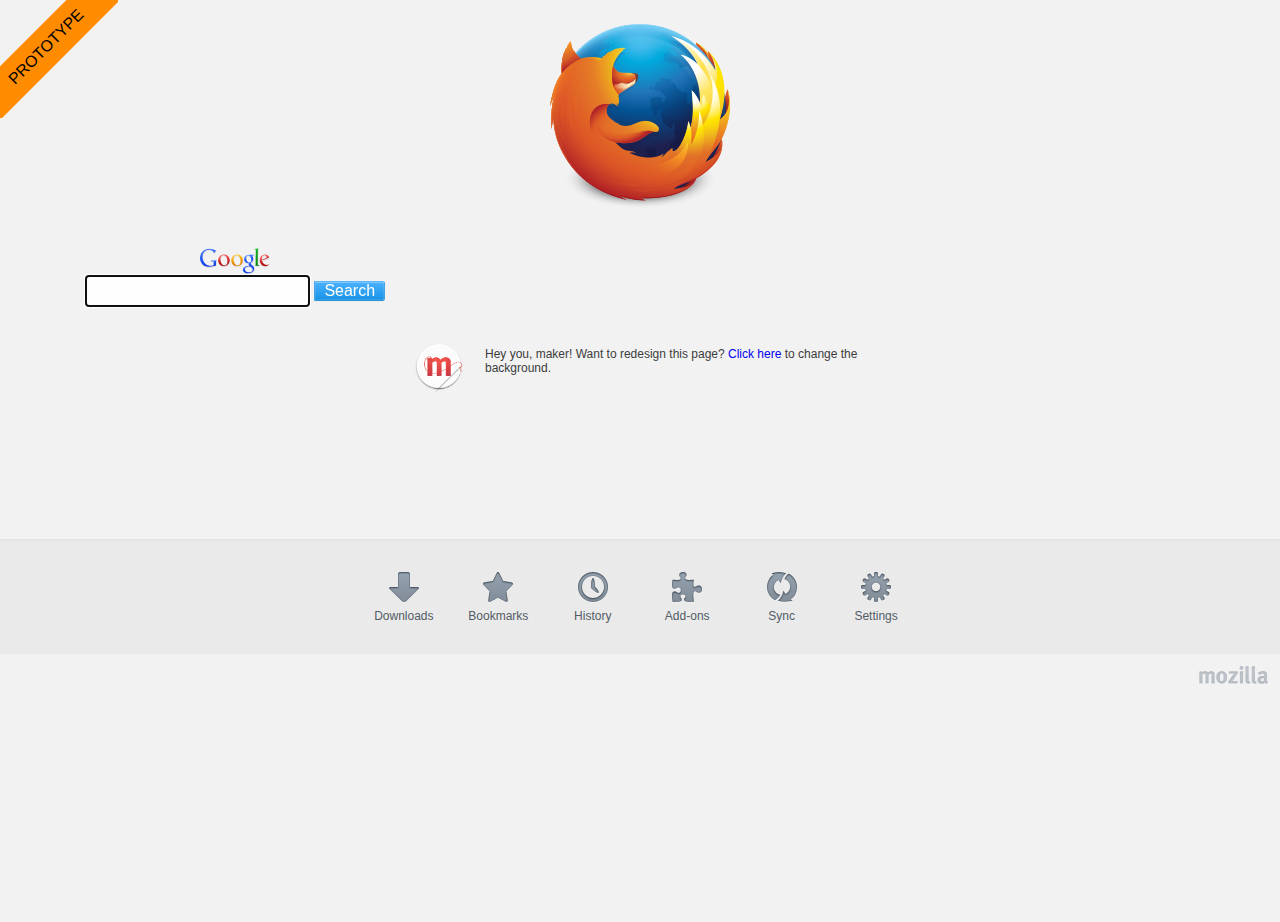
<file: index.html>
<?xml version="1.0" encoding="UTF-8"?>
<html xmlns="http://www.w3.org/1999/xhtml">
  <head>
    <title>about:home Snippet Preview</title>

    <link rel="icon" type="image/png" id="favicon" href="icon32.png"/>
    <link rel="stylesheet" type="text/css" media="all" href="abouthome/aboutHome.css"/>
    <link rel="stylesheet" href="snippet.css">
    <style>
    .prototype-ribbon {
      padding: 10px;
      font-family: 'Helvetica Neue', sans-serif;
      background: darkorange;
      color: black;
      text-decoration: none;
      text-transform: uppercase;
    }

    .prototype-ribbon:hover {
      background: orange;
    }
    </style>
    <script src="ribbonate.js"></script>
    <script src="jquery.js"></script>
    <script src="typeahead.jquery.js"></script>
    <script src="css-colors.js"></script>
    <script src="snippet.js"></script>
    <script>
    $(function() {
      $('.snippet-set').load('snippet.html', function() {
        Snippet.start();
      });
    });
    </script>
  </head>

  <body>
    <a href="http://cupcakes.hivelearningnetworks.org/project/53a42a99b56db9e04a000007" data-ribbonate="top left" class="prototype-ribbon">Prototype</a>
    <div class="spacer"></div>
    <div id="topSection">
      <div id="brandLogo"></div>

      <div id="searchContainer">
        <form name="searchForm" id="searchForm">
          <div id="searchLogoContainer"><img id="searchEngineLogo" src="google.png"></div>
          <input type="text" name="q" value="" id="searchText" maxlength="256" autofocus="autofocus"></input>
          <input id="searchSubmit" type="submit" value="Search"></input>
        </form>
      </div>

      <div id="snippetContainer">
        <div id="snippets">
          <div class="snippet-set"></div>
        </div>
      </div>
    </div>
    <div class="spacer"></div>

    <div id="launcher">
      <button class="launchButton" id="downloads">Downloads</button>
      <button class="launchButton" id="bookmarks">Bookmarks</button>
      <button class="launchButton" id="history">History</button>
      <button class="launchButton" id="apps" hidden="true">Apps</button>
      <button class="launchButton" id="addons">Add-ons</button>
      <button class="launchButton" id="sync">Sync</button>
      <button class="launchButton" id="settings">Settings</button>
      <div id="restorePreviousSessionSeparator"></div>
      <button class="launchButton" id="restorePreviousSession">Restore Previous Session</button>
    </div>

    <a id="aboutMozilla" href="https://www.mozilla.org/about/?utm_source=about-home&amp;utm_medium=Referral"></a>
  </body>
</html>
</file>
<file: abouthome/aboutHome.css>
html {
  font: message-box;
  font-size: 100%;
  background-color: hsl(0,0%,95%);
  color: #000;
  height: 100%;
}

body {
  margin: 0;
  display: -moz-box;
  -moz-box-orient: vertical;
  width: 100%;
  height: 100%;
}

input,
button {
  font-size: inherit;
  font-family: inherit;
}

a {
  color: -moz-nativehyperlinktext;
  text-decoration: none;
}

.spacer {
  -moz-box-flex: 1;
}

#topSection {
  text-align: center;
}

#brandLogo {
  height: 192px;
  width: 192px;
  margin: 22px auto 31px;
  background-image: url("branding/about-logo.png");
  background-size: 192px auto;
  background-position: center center;
  background-repeat: no-repeat;
}

#searchForm,
#snippets {
  width: 470px;
}

#searchForm {
  display: -moz-box;
}

#searchLogoContainer {
  display: -moz-box;
  -moz-box-align: center;
  padding-top: 2px;
  -moz-padding-end: 8px;
}

#searchLogoContainer[hidden] {
  display: none;
}

#searchEngineLogo {
  display: inline-block;
  height: 28px;
  width: 70px;
  min-width: 70px;
}

#searchText {
  -moz-box-flex: 1;
  padding: 6px 8px;
  background: hsla(0,0%,100%,.9) padding-box;
  border: 1px solid;
  border-color: hsla(210,54%,20%,.15) hsla(210,54%,20%,.17) hsla(210,54%,20%,.2);
  box-shadow: 0 1px 0 hsla(210,65%,9%,.02) inset,
              0 0 2px hsla(210,65%,9%,.1) inset,
              0 1px 0 hsla(0,0%,100%,.2);
  border-radius: 2.5px 0 0 2.5px;
}

#searchText:-moz-dir(rtl) {
  border-radius: 0 2.5px 2.5px 0;
}

#searchText:focus,
#searchText[autofocus] {
  border-color: hsla(206,100%,60%,.6) hsla(206,76%,52%,.6) hsla(204,100%,40%,.6);
}

#searchSubmit {
  -moz-margin-start: -1px;
  background: linear-gradient(hsla(0,0%,100%,.8), hsla(0,0%,100%,.1)) padding-box;
  padding: 0 9px;
  border: 1px solid;
  border-color: hsla(210,54%,20%,.15) hsla(210,54%,20%,.17) hsla(210,54%,20%,.2);
  -moz-border-start: 1px solid transparent;
  border-radius: 0 2.5px 2.5px 0;
  box-shadow: 0 0 2px hsla(0,0%,100%,.5) inset,
              0 1px 0 hsla(0,0%,100%,.2);
  cursor: pointer;
  transition-property: background-color, border-color, box-shadow;
  transition-duration: 150ms;
}

#searchSubmit:-moz-dir(rtl) {
  border-radius: 2.5px 0 0 2.5px;
}

#searchText:focus + #searchSubmit,
#searchText + #searchSubmit:hover,
#searchText[autofocus] + #searchSubmit {
  border-color: #59b5fc #45a3e7 #3294d5;
  color: white;
}

#searchText:focus + #searchSubmit,
#searchText[autofocus] + #searchSubmit {
  background-image: linear-gradient(#4cb1ff, #1793e5);
  box-shadow: 0 1px 0 hsla(0,0%,100%,.2) inset,
              0 0 0 1px hsla(0,0%,100%,.1) inset,
              0 1px 0 hsla(210,54%,20%,.03);
}

#searchText + #searchSubmit:hover {
  background-image: linear-gradient(#66bdff, #0d9eff);
  box-shadow: 0 1px 0 hsla(0,0%,100%,.2) inset,
              0 0 0 1px hsla(0,0%,100%,.1) inset,
              0 1px 0 hsla(210,54%,20%,.03),
              0 0 4px hsla(206,100%,20%,.2);
}

#searchText + #searchSubmit:hover:active {
  box-shadow: 0 1px 1px hsla(211,79%,6%,.1) inset,
              0 0 1px hsla(211,79%,6%,.2) inset;
  transition-duration: 0ms;
}

#defaultSnippet1,
#defaultSnippet2,
#rightsSnippet {
  display: block;
  min-height: 38px;
  background: 30px center no-repeat;
  padding: 6px 0;
  -moz-padding-start: 79px;
}

#rightsSnippet[hidden] {
  display: none;
}

#defaultSnippet1:-moz-dir(rtl),
#defaultSnippet2:-moz-dir(rtl),
#rightsSnippet:-moz-dir(rtl) {
  background-position: right 30px center;
}

#defaultSnippet1 {
  background-image: url("snippet1.png");
}

#defaultSnippet2 {
  background-image: url("snippet2.png");
}

#snippets {
  display: inline-block;
  text-align: start;
  margin: 12px 0;
  color: #3c3c3c;
  font-size: 75%;
  /* 12px is the computed font size, 15px the computed line height of the snippets
     with Segoe UI on a default Windows 7 setup. The 15/12 multiplier approximately
     converts em from units of font-size to units of line-height. The goal is to
     preset the height of a three-line snippet to avoid visual moving/flickering as
     the snippets load. */
  min-height: calc(15/12 * 3em);
}

#launcher {
  display: -moz-box;
  -moz-box-align: center;
  -moz-box-pack: center;
  width: 100%;
  background-color: hsla(0,0%,0%,.03);
  border-top: 1px solid hsla(0,0%,0%,.03);
  box-shadow: 0 1px 2px hsla(0,0%,0%,.02) inset,
              0 -1px 0 hsla(0,0%,100%,.25);
}

#launcher:not([session]),
body[narrow] #launcher[session] {
  display: block; /* display separator and restore button on separate lines */
  text-align: center;
  white-space: nowrap; /* prevent navigational buttons from wrapping */
}

.launchButton {
  display: -moz-box;
  -moz-box-orient: vertical;
  margin: 16px 1px;
  padding: 14px 6px;
  min-width: 88px;
  max-width: 176px;
  max-height: 85px;
  vertical-align: top;
  white-space: normal;
  background: transparent padding-box;
  border: 1px solid transparent;
  border-radius: 2.5px;
  color: #525c66;
  font-size: 75%;
  cursor: pointer;
  transition-property: background-color, border-color, box-shadow;
  transition-duration: 150ms;
}

body[narrow] #launcher[session] > .launchButton {
  margin: 4px 1px;
}

.launchButton:hover {
  background-color: hsla(211,79%,6%,.03);
  border-color: hsla(210,54%,20%,.15) hsla(210,54%,20%,.17) hsla(210,54%,20%,.2);
}

.launchButton:hover:active {
  background-image: linear-gradient(hsla(211,79%,6%,.02), hsla(211,79%,6%,.05));
  border-color: hsla(210,54%,20%,.2) hsla(210,54%,20%,.23) hsla(210,54%,20%,.25);
  box-shadow: 0 1px 1px hsla(211,79%,6%,.05) inset,
              0 0 1px hsla(211,79%,6%,.1) inset;
  transition-duration: 0ms;
}

.launchButton[hidden],
#launcher:not([session]) > #restorePreviousSessionSeparator,
#launcher:not([session]) > #restorePreviousSession {
  display: none;
}

#restorePreviousSessionSeparator {
  width: 3px;
  height: 116px;
  margin: 0 10px;
  background-image: linear-gradient(hsla(0,0%,100%,0), hsla(0,0%,100%,.35), hsla(0,0%,100%,0)),
                    linear-gradient(hsla(211,79%,6%,0), hsla(211,79%,6%,.2), hsla(211,79%,6%,0)),
                    linear-gradient(hsla(0,0%,100%,0), hsla(0,0%,100%,.35), hsla(0,0%,100%,0));
  background-position: left top, center, right bottom;
  background-size: 1px auto;
  background-repeat: no-repeat;
}

body[narrow] #restorePreviousSessionSeparator {
  margin: 0 auto;
  width: 512px;
  height: 3px;
  background-image: linear-gradient(to right, hsla(0,0%,100%,0), hsla(0,0%,100%,.35), hsla(0,0%,100%,0)),
                    linear-gradient(to right, hsla(211,79%,6%,0), hsla(211,79%,6%,.2), hsla(211,79%,6%,0)),
                    linear-gradient(to right, hsla(0,0%,100%,0), hsla(0,0%,100%,.35), hsla(0,0%,100%,0));
  background-size: auto 1px;
}

#restorePreviousSession {
  max-width: none;
  font-size: 90%;
}

body[narrow] #restorePreviousSession {
  font-size: 80%;
}

.launchButton::before {
  display: block;
  width: 32px;
  height: 32px;
  margin: 0 auto 6px;
  line-height: 0; /* remove extra vertical space due to non-zero font-size */
}

#downloads::before {
  content: url("downloads.png");
}

#bookmarks::before {
  content: url("bookmarks.png");
}

#history::before {
  content: url("history.png");
}

#apps::before {
  content: url("apps.png");
}

#addons::before {
  content: url("addons.png");
}

#sync::before {
  content: url("sync.png");
}

#settings::before {
  content: url("settings.png");
}

#restorePreviousSession::before {
  content: url("restore-large.png");
  height: 48px;
  width: 48px;
  display: inline-block; /* display on same line as text label */
  vertical-align: middle;
  margin-bottom: 0;
  -moz-margin-end: 8px;
}

#restorePreviousSession:-moz-dir(rtl)::before {
  transform: scaleX(-1);
}

body[narrow] #restorePreviousSession::before {
  content: url("restore.png");
  height: 32px;
  width: 32px;
}

#aboutMozilla {
  display: block;
  position: relative; /* pin wordmark to edge of document, not of viewport */
  -moz-box-ordinal-group: 0;
  opacity: .5;
  transition: opacity 150ms;
}

#aboutMozilla:hover {
  opacity: 1;
}

#aboutMozilla::before {
  content: url("mozilla.png");
  display: block;
  position: absolute;
  top: 12px;
  right: 12px;
  width: 69px;
  height: 19px;
}

/* [HiDPI]
 * At resolutions above 1dppx, prefer downscaling the 2x Retina graphics
 * rather than upscaling the original-size ones (bug 818940).
 */
@media not all and (max-resolution: 1dppx) {
  #brandLogo {
    background-image: url("branding/about-logo@2x.png");
  }

  #defaultSnippet1,
  #defaultSnippet2,
  #rightsSnippet {
    background-size: 40px;
  }

  #defaultSnippet1 {
    background-image: url("snippet1@2x.png");
  }

  #defaultSnippet2 {
    background-image: url("snippet2@2x.png");
  }

  .launchButton::before,
  #aboutMozilla::before {
    transform: scale(.5);
    transform-origin: 0 0;
  }

  #downloads::before {
    content: url("downloads@2x.png");
  }

  #bookmarks::before {
    content: url("bookmarks@2x.png");
  }

  #history::before {
    content: url("history@2x.png");
  }

  #apps::before {
    content: url("apps@2x.png");
  }

  #addons::before {
    content: url("addons@2x.png");
  }

  #sync::before {
    content: url("sync@2x.png");
  }

  #settings::before {
    content: url("settings@2x.png");
  }

  #restorePreviousSession::before {
    content: url("restore-large@2x.png");
  }

  body[narrow] #restorePreviousSession::before {
    content: url("restore@2x.png");
  }

  #aboutMozilla::before {
    content: url("mozilla@2x.png");
  }
}
</file>
<file: snippet.css>
body {
  transition: background 0.25s;
}

div.snippet img.icon {
  position: absolute;
  top: 5px;
  right: 400px;
  margin: -0.75em 1em 0 0;
  width: 48px;
  float: left;
}

.snippet {
  position: relative;
}

.snippet .snippet-content {
  padding-left: 80px;
  width: 400px;
  height: 180px;
}

.snippet code {
  font-size: 12px;
}

.snippet #snippet-css, .snippet .tt-dropdown-menu {
  width: 200px;
}

.snippet #snippet-css {
  border: none;
  background: transparent;

  /* Twitter typeahead is pushing it down somehow, so we'll push it
   * back up with this. */
  margin-top: -11px;
}

.snippet .tt-dropdown-menu {
  font: message-box;
  background: white;
  max-height: 150px;
  border: 1px solid black;
  overflow-y: auto;
  box-shadow: 2px 2px 2px black;
}

.snippet .tt-dropdown-menu p {
  margin: 0;
}

.snippet .tt-dropdown-menu .tt-suggestion {
  padding: 2px;
}

.snippet .tt-dropdown-menu .tt-cursor {
  color: white;
  background: black;
}

#snippet-end {
  transition: opacity 1s;
}

#snippet-end:not(.selected) {
  opacity: 0;
}

.body-frame {
  position: absolute;
  top: 0;
  left: 0;
  right: 0;
  bottom: 0;
  border-style: dashed;
  border-width: 2px;
  border-color: transparent;
  border-radius: 10px;
  padding: 10px;
  margin: 10px;
  pointer-events: none;
  transition: border-color 1s, background 0.33s;
}

.body-frame.selected {
  border-color: gray;
}

.body-frame .arrow-box:not(.selected) {
  opacity: 0;
  margin-left: 40px;
}

/* http://cssarrowplease.com/ */
.body-frame .arrow-box {
  position: relative;
  background: rgba(0, 0, 0, 0.85);
  color: white;
  width: 200px;
  padding: 20px 20px;
  margin-left: 10px;
  margin-top: 25%;
  border-radius: 4px;
  transition: opacity 1s, margin-left 1s;
}

.body-frame .arrow-box:after {
  right: 100%;
  top: 50%;
  border: solid transparent;
  content: " ";
  height: 0;
  width: 0;
  position: absolute;
  pointer-events: none;
  border-color: rgba(0, 0, 0, 0);
  border-right-color: rgba(0, 0, 0, 0.85);
  border-width: 10px;
  margin-top: -10px;
}

.body-frame .arrow-box code {
  font-family: inherit;
  color: #66BDFF;
}
</file>
